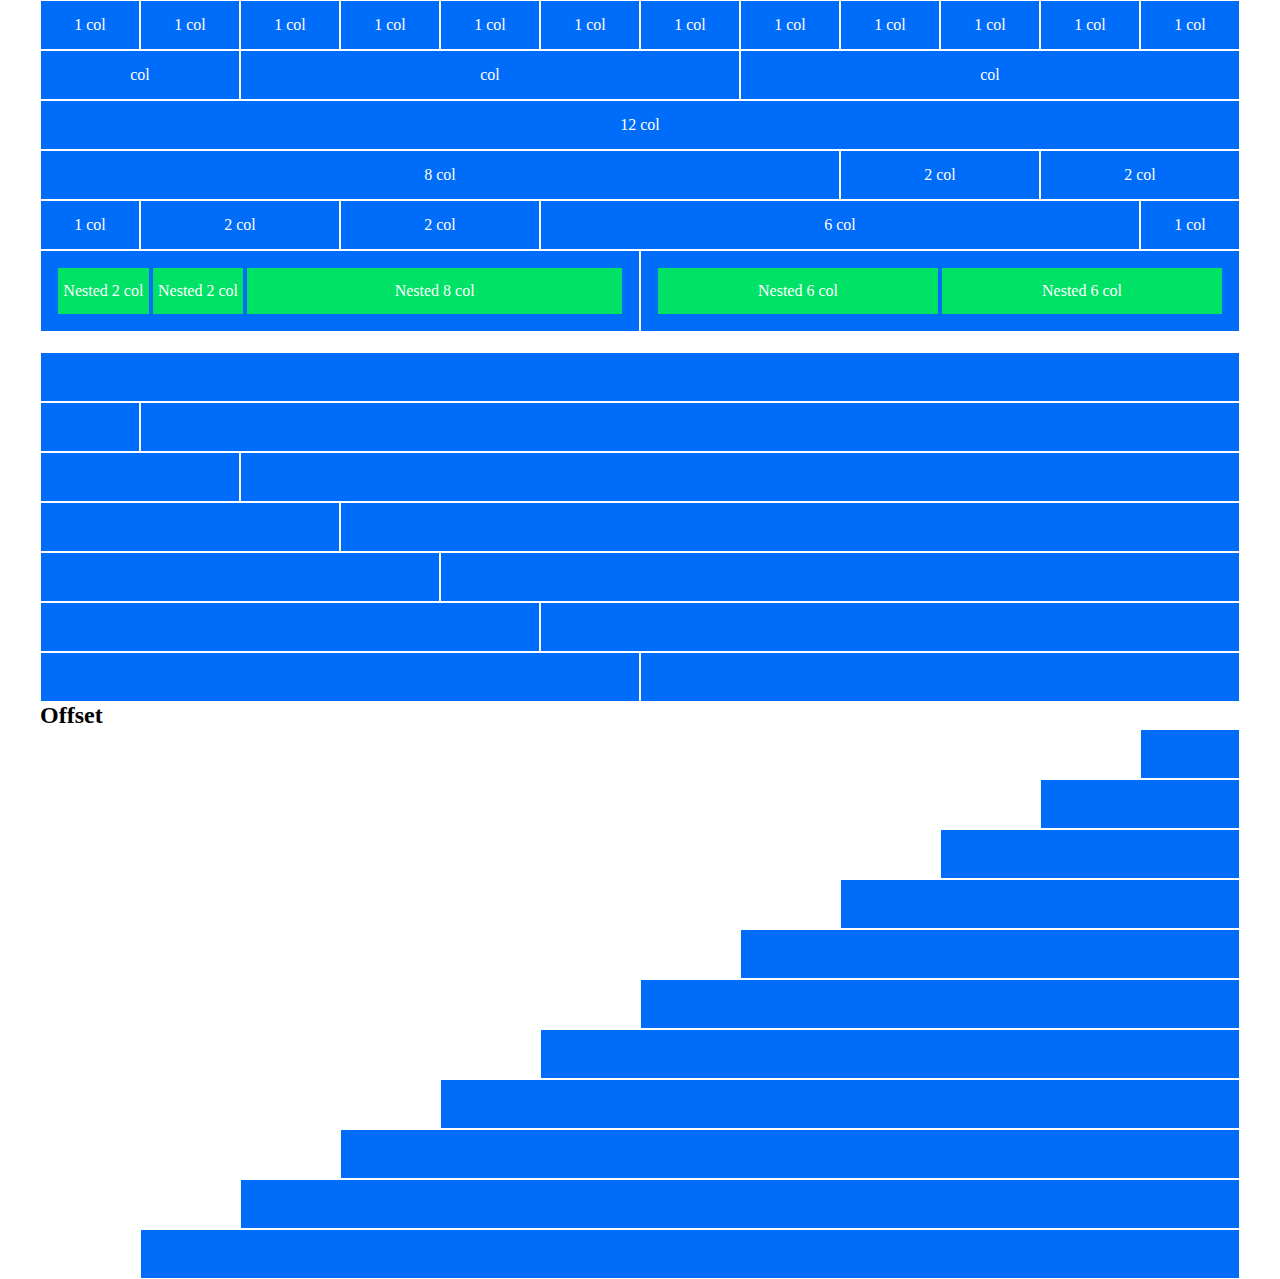
<file: index.html>
<!DOCTYPE html>
<html lang="en">
<head>
    <meta charset="UTF-8">
    <meta http-equiv="X-UA-Compatible" content="IE=edge">
    <meta name="viewport" content="width=device-width, initial-scale=1.0">
    <link rel="stylesheet" href="css/lib/12bool.css">
    <link rel="stylesheet" href="css/style.css">
    <title>12bool</title>
</head>
<body>
    <!-- main -->
    <main>
        <div class="container">
            <div class="row">
                <div class="col-1">1 col</div>
                <div class="col-1">1 col</div>
                <div class="col-1">1 col</div>
                <div class="col-1">1 col</div>
                <div class="col-1">1 col</div>
                <div class="col-1">1 col</div>
                <div class="col-1">1 col</div>
                <div class="col-1">1 col</div>
                <div class="col-1">1 col</div>
                <div class="col-1">1 col</div>
                <div class="col-1">1 col</div>
                <div class="col-1">1 col</div>
            </div>

            <div class="row">
                <div class="col-2">col</div>
                <div class="col-5">col</div>
                <div class="col-5">col</div>
            </div>

            <div class="row">
                <div class="col">12 col</div>
            </div>

            <div class="row">
                <div class="col-8">8 col</div>
                <div class="col-2">2 col</div>
                <div class="col-2">2 col</div>
            </div>

            <div class="row">
                <div class="col-1">1 col</div>
                <div class="col-2">2 col</div>
                <div class="col-2">2 col</div>
                <div class="col-6">6 col</div>
                <div class="col-1">1 col</div>
            </div>

            <div class="row">
                <div class="col-6 col-green">
                    <div class="col-2 green">Nested 2 col</div>
                    <div class="col-2 green ">Nested 2 col</div>
                    <div class="col-8 green">Nested 8 col</div>
                </div>
                <div class="col-6 col-green">
                    <div class="col-6 green">Nested 6 col</div>
                    <div class="col-6 green">Nested 6 col</div>
                </div>
            </div>

            <div class="row row-second">
                <div class="col-12"></div>
            </div>

            <div class="row">
                <div class="col-1"></div>
                <div class="col-11"></div>
            </div>

            <div class="row">
                <div class="col-2"></div>
                <div class="col-10"></div>
            </div>

            <div class="row">
                <div class="col-3"></div>
                <div class="col-9"></div>
            </div>

            <div class="row">
                <div class="col-4"></div>
                <div class="col-8"></div>
            </div>

            <div class="row">
                <div class="col-5"></div>
                <div class="col-7"></div>
            </div>

            <div class="row">
                <div class="col-6"></div>
                <div class="col-6"></div>
            </div>

            <h2>Offset</h2>

            <div class="row">
                <div class="col-1 col-offset-11"></div>
            </div>

            <div class="row">
                <div class="col-2 col-offset-10"></div>
            </div>

            <div class="row">
                <div class="col-3 col-offset-9"></div>
            </div>

            <div class="row">
                <div class="col-4 col-offset-8"></div>
            </div>

            <div class="row">
                <div class="col-5 col-offset-7"></div>
            </div>

            <div class="row">
                <div class="col-6 col-offset-6"></div>
            </div>

            <div class="row">
                <div class="col-7 col-offset-5"></div>
            </div>

            <div class="row">
                <div class="col-8 col-offset-4"></div>
            </div>

            <div class="row">
                <div class="col-9 col-offset-3"></div>
            </div>

            <div class="row">
                <div class="col-10 col-offset-2"></div>
            </div>

            <div class="row">
                <div class="col-11 col-offset-1"></div>
            </div>
        </div>
    </main>
</body>
</html>
</file>
<file: css/lib/12bool.css>
/* griglia a 12 flex */
*{
    margin: 0;
    padding: 0;
    box-sizing: border-box;
}

/* container */
.container{
    max-width: 1200px;
    margin: 0 auto;
}

/* griglia 12 */
.row{
    display: flex;
    flex-direction: row;
    flex-wrap: wrap;
}

/* colonne */
[class*="col-"]{      
    flex: 0 0 auto;
}

.col{
    flex-grow: 1;
    flex-basis: 1;
    max-width: 100%;
}

.col-1{
    flex-basis: calc((100% / 12) * 1);
    max-width: calc((100% / 12) * 1);
}

.col-2{
    flex-basis: calc((100% / 12) * 2);
    max-width: calc((100% / 12) * 2);
}

.col-3{
    flex-basis: calc((100% / 12) * 3);
    max-width: calc((100% / 12) * 3);
}

.col-4{
    flex-basis: calc((100% / 12) * 4);
    max-width: calc((100% / 12) * 4);
}

.col-5{
    flex-basis: calc((100% / 12) * 5);
    max-width: calc((100% / 12) * 5);
}

.col-6{
    flex-basis: calc((100% / 12) * 6);
    max-width: calc((100% / 12) * 6);
}

.col-7{
    flex-basis: calc((100% / 12) * 7);
    max-width: calc((100% / 12) * 7);
}

.col-8{
    flex-basis: calc((100% / 12) * 8);
    max-width: calc((100% / 12) * 8);
}

.col-9{
    flex-basis: calc((100% / 12) * 9);
    max-width: calc((100% / 12) * 9);
}

.col-10{
    flex-basis: calc((100% / 12) * 10);
    max-width: calc((100% / 12) * 10);
}

.col-11{
    flex-basis: calc((100% / 12) * 11);
    max-width: calc((100% / 12) * 11);
}

.col-12{
    flex-basis: calc((100% / 12) * 12);
    max-width: calc((100% / 12) * 12);
}




/* offset */
.col-offset-1{
    margin-left: calc((100% / 12) * 1);
}

.col-offset-2{
    margin-left: calc((100% / 12) * 2);
}

.col-offset-3{
    margin-left: calc((100% / 12) * 3);
}

.col-offset-4{
    margin-left: calc((100% / 12) * 4);
}

.col-offset-5{
    margin-left: calc((100% / 12) * 5);
}

.col-offset-6{
    margin-left: calc((100% / 12) * 6);
}

.col-offset-7{
    margin-left: calc((100% / 12) * 7);
}

.col-offset-8{
    margin-left: calc((100% / 12) * 8);
}

.col-offset-9{
    margin-left: calc((100% / 12) * 9);
}

.col-offset-10{
    margin-left: calc((100% / 12) * 10);
}

.col-offset-11{
    margin-left: calc((100% / 12) * 11);
}

.col-offset-12{
    margin-left: calc((100% / 12) * 12);
}
</file>
<file: css/style.css>
/* DEBUG */
[class*="col"]{
    background-color:#006cfa;
    border: solid 1px white;
    min-height: 50px;
    display: flex;
    justify-content: center;
    align-items: center;
    color: white;
}

.col-green{
    padding: 15px;
}

.green{
    background-color: #00e265;
    border: 2px solid #006cfa;
}

.row-second{
    margin-top: 20px;
}
</file>
